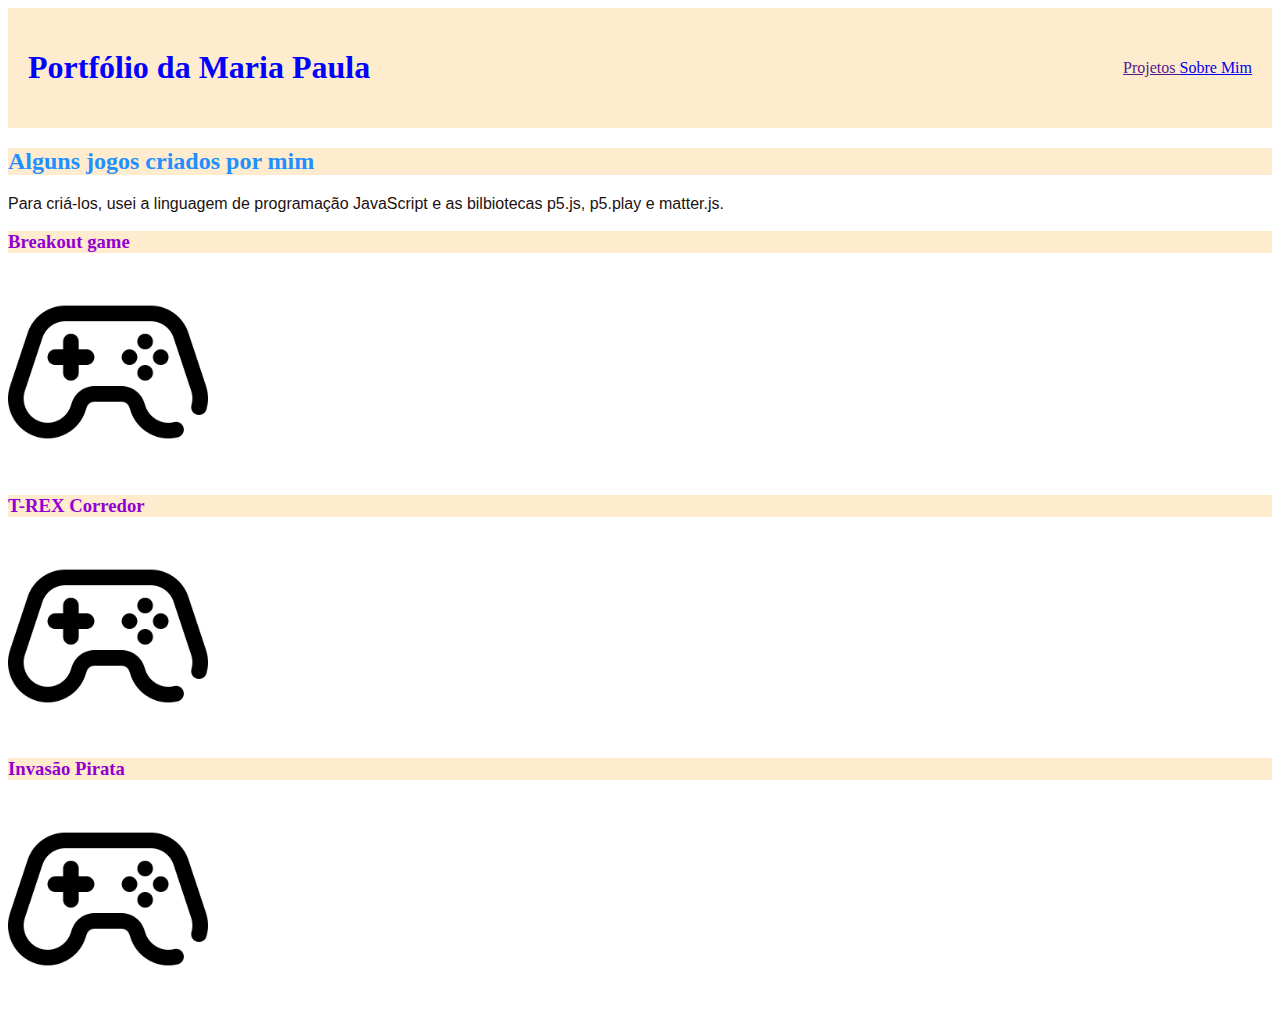
<file: Site da Maria Paula/index.html>
<!DOCTYPE html>

<html>
<head>
   <meta charset="UTF-8"/>
   <title> Portfólio da Maria Paula </title>
   <link rel="stylesheet" type="text/css" href="style.css"/>
</head>

<body>
   <div class="header">
    <h1>Portfólio da Maria Paula</h1>
    
    <div class="menu">
      <a href=""> Projetos </a>
      <a href="sobremim.html"> Sobre Mim</a>
    </div>
   </div>

    <h2>Alguns jogos criados por mim </h2>
    <p> Para criá-los, usei a linguagem de programação JavaScript
        e as bilbiotecas p5.js, p5.play e matter.js.</p>
    
     <h3>Breakout game</h3>   
     <a href="#">
        <img src="game.png" width="200px"/>
     </a>

     <h3>T-REX Corredor</h3>   
     <a href="#">
        <img src="game.png" width="200px"/>
     </a>

     <h3>Invasão Pirata</h3>   
     <a href="#">
        <img src="game.png" width="200px"/>
     </a>


</body>

</html>
</file>
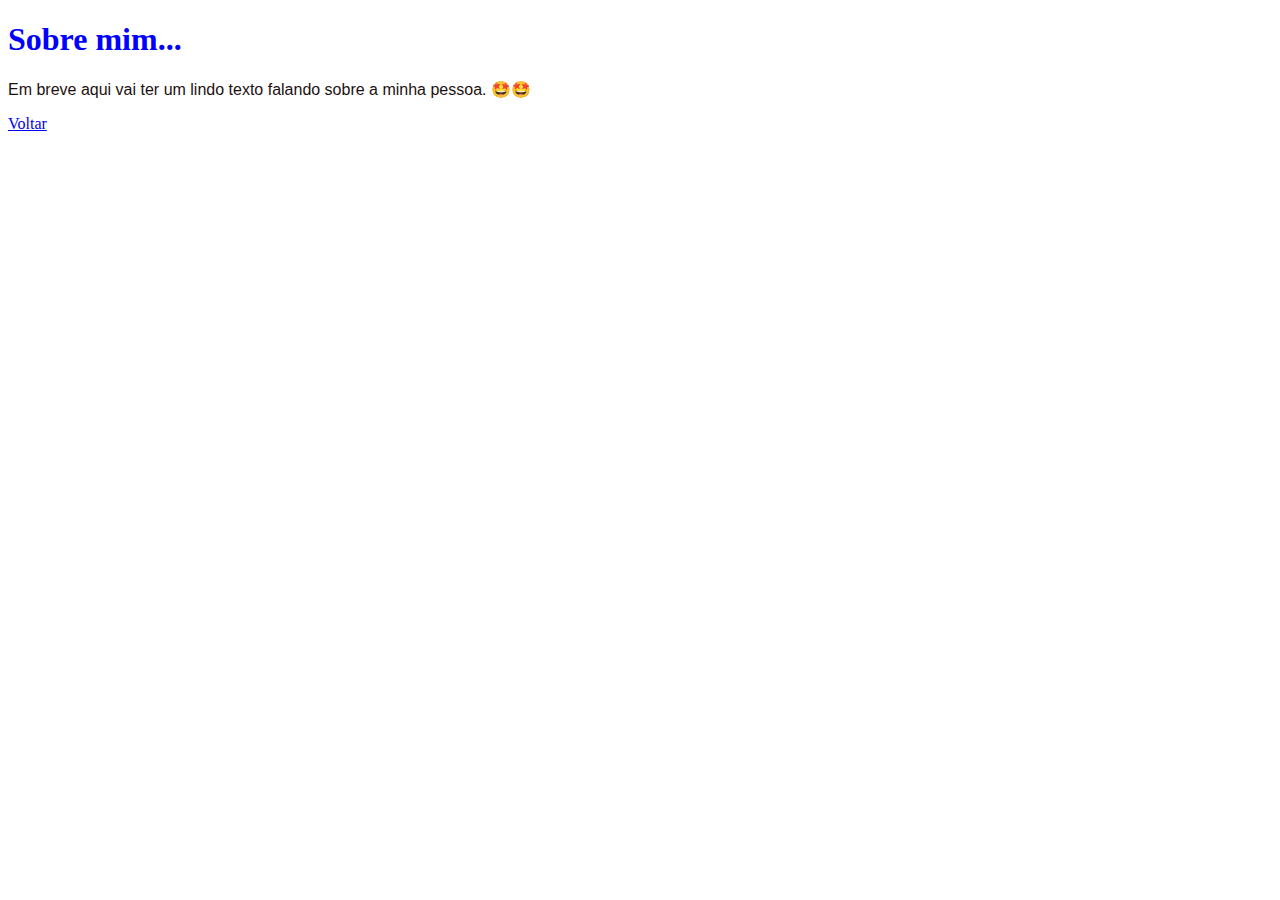
<file: Site da Maria Paula/sobremim.html>
<!DOCTYPE html>
<html lang="pt-br">
<head>
    <meta charset="UTF-8">
   
    <title>Sobre Mim</title>
    <link rel="stylesheet" type="text/css" href="style.css"/>
</head>
<body>
    <h1> Sobre mim...</h1>

    <p>Em breve aqui vai ter um lindo texto falando sobre a minha pessoa. 🤩🤩</p>
    <a href="index.html"> Voltar</a>
</body>
</html>
</file>
<file: Site da Maria Paula/style.css>
h1{
    color: blue;
    
 }
h2{
    color: dodgerblue;
    background-color: blanchedalmond;
 }
h3{
    color: darkviolet;
    background-color: blanchedalmond;
 }
p {
    color: rgb(29, 17, 17);
    font-family: 'Segoe UI', Tahoma, Geneva, Verdana, sans-serif;
 }

.header{
    background-color: blanchedalmond;
    display: flex;
    align-items: center;
    justify-content: space-between;
    /*margin-left: 20px; */
    padding: 20px;

}
</file>
